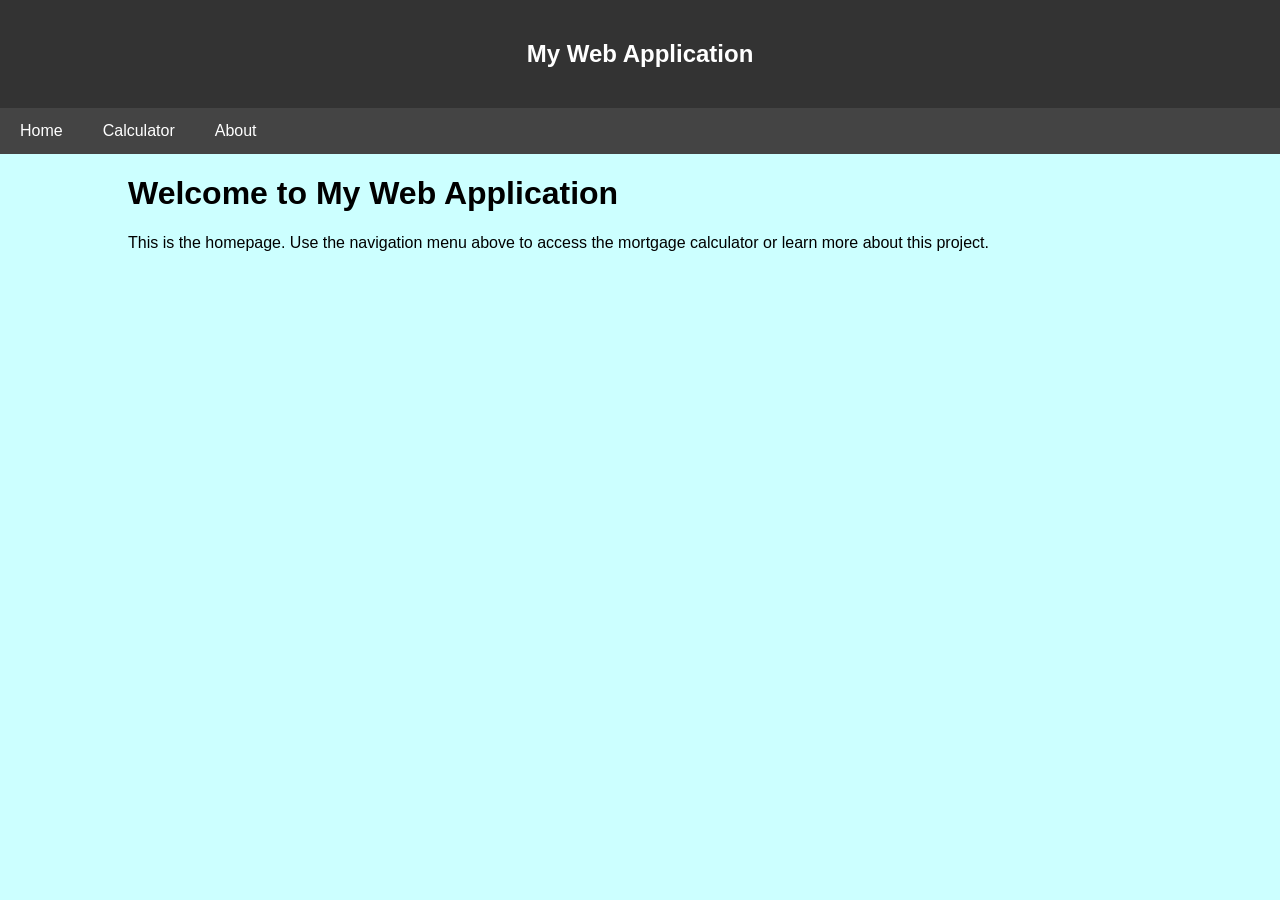
<file: index.html>
<!DOCTYPE html>
<html lang="en">
<head>
  <meta charset="UTF-8">
  <title>Home - My Web Application</title>
  <link rel="stylesheet" href="css/styles.css">
</head>
<body>
  <!-- Header -->
  <div class="header">
    <h2>My Web Application</h2>
  </div>

  <!-- Navigation Menu -->
  <div class="nav">
    <ul>
      <li><a href="index.html">Home</a></li>
      <li><a href="mortgage.html">Calculator</a></li>
      <li><a href="about.html">About</a></li>
    </ul>
  </div>

  <!-- Main Content -->
  <div class="container">
    <h1>Welcome to My Web Application</h1>
    <p>
      This is the homepage. Use the navigation menu above to access the mortgage calculator or learn more about this project.
    </p>
  </div>
</body>
</html>
</file>
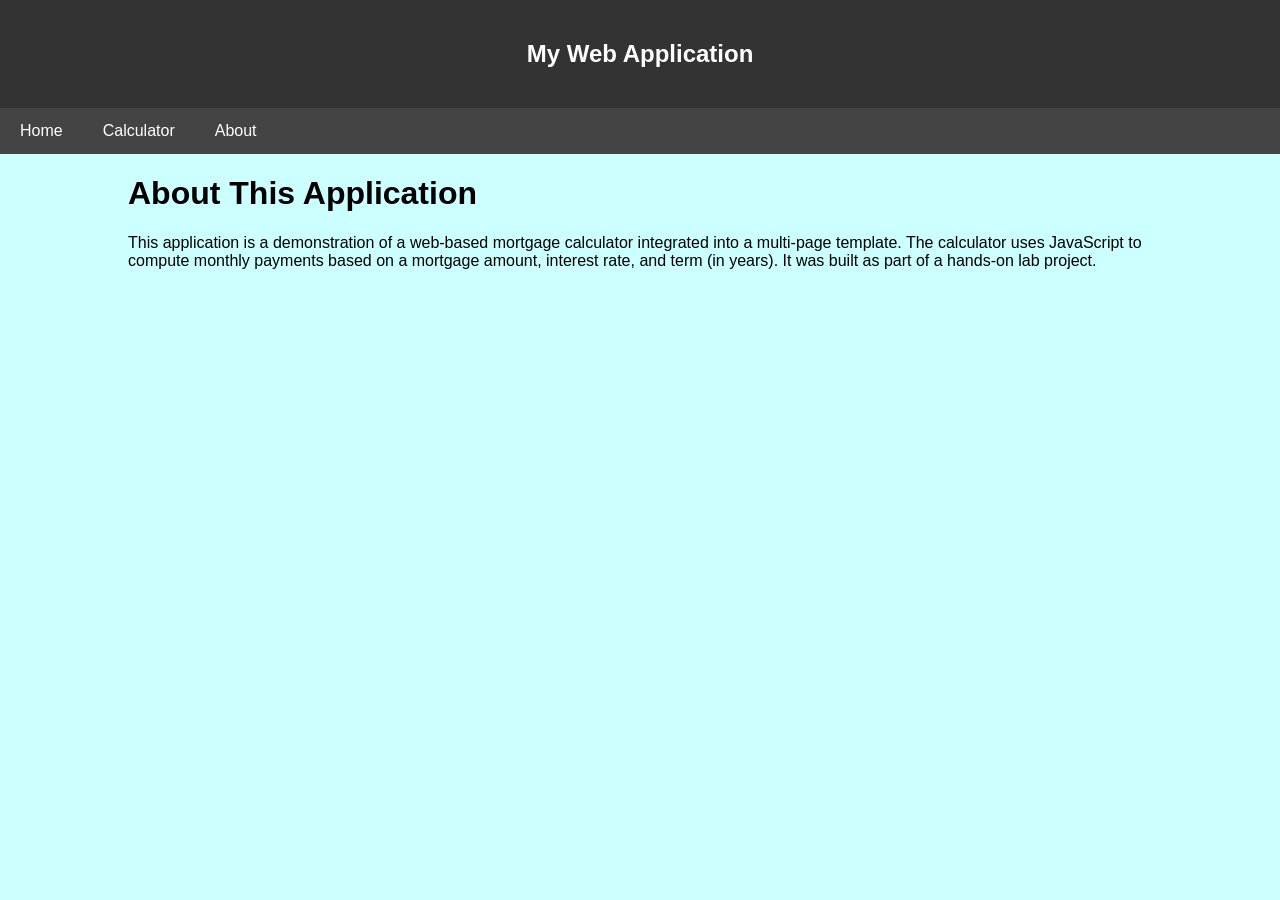
<file: about.html>
<!DOCTYPE html>
<html lang="en">
<head>
  <meta charset="UTF-8">
  <title>About - My Web Application</title>
  <link rel="stylesheet" href="css/styles.css">
</head>
<body>
  <!-- Header -->
  <div class="header">
    <h2>My Web Application</h2>
  </div>

  <!-- Navigation Menu -->
  <div class="nav">
    <ul>
      <li><a href="index.html">Home</a></li>
      <li><a href="mortgage.html">Calculator</a></li>
      <li><a href="about.html">About</a></li>
    </ul>
  </div>

  <!-- Main Content -->
  <div class="container">
    <h1>About This Application</h1>
    <p>
      This application is a demonstration of a web-based mortgage calculator integrated into a multi-page template. The calculator uses JavaScript to compute monthly payments based on a mortgage amount, interest rate, and term (in years). It was built as part of a hands-on lab project.
    </p>
  </div>
</body>
</html>
</file>
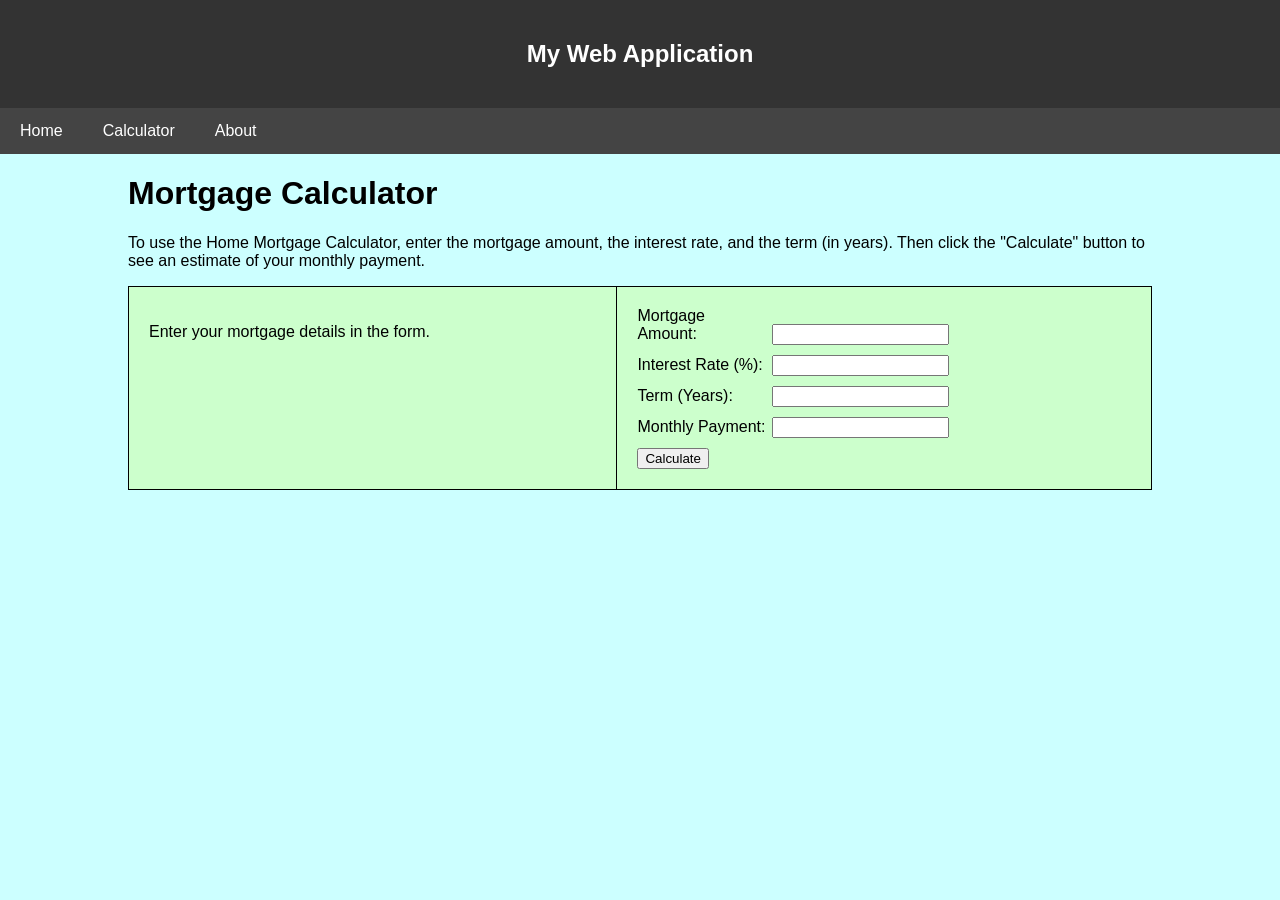
<file: mortgage.html>
<!DOCTYPE html>
<html lang="en">
<head>
  <meta charset="UTF-8">
  <title>Mortgage Calculator - My Web Application</title>
  <link rel="stylesheet" href="css/styles.css">
  <script src="js/calculator.js"></script>
</head>
<body>
  <!-- Header -->
  <div class="header">
    <h2>My Web Application</h2>
  </div>
  
  <!-- Navigation Menu -->
  <div class="nav">
    <ul>
      <li><a href="index.html">Home</a></li>
      <li><a href="mortgage.html">Calculator</a></li>
      <li><a href="about.html">About</a></li>
    </ul>
  </div>
  
  <!-- Main Content Container -->
  <div class="container">
    <h1>Mortgage Calculator</h1>
    <p>
      To use the Home Mortgage Calculator, enter the mortgage amount, the interest rate, and the term (in years). Then click the "Calculate" button to see an estimate of your monthly payment.
    </p>
    <table class="calc-table">
      <tr>
        <td>
          <p>
            Enter your mortgage details in the form.
          </p>
        </td>
        <td>
          <form name="Form1">
            <label for="Amount">Mortgage Amount:</label>
            <input type="text" name="Amount" id="Amount"><br>
            
            <label for="Rate">Interest Rate (%):</label>
            <input type="text" name="Rate" id="Rate"><br>
            
            <label for="Years">Term (Years):</label>
            <input type="text" name="Years" id="Years"><br>
            
            <label for="Payment">Monthly Payment:</label>
            <input type="text" name="Payment" id="Payment" readonly><br>
            
            <input type="button" value="Calculate" onclick="mortCalc(this.form)">
          </form>
        </td>
      </tr>
    </table>
  </div>
</body>
</html>
</file>
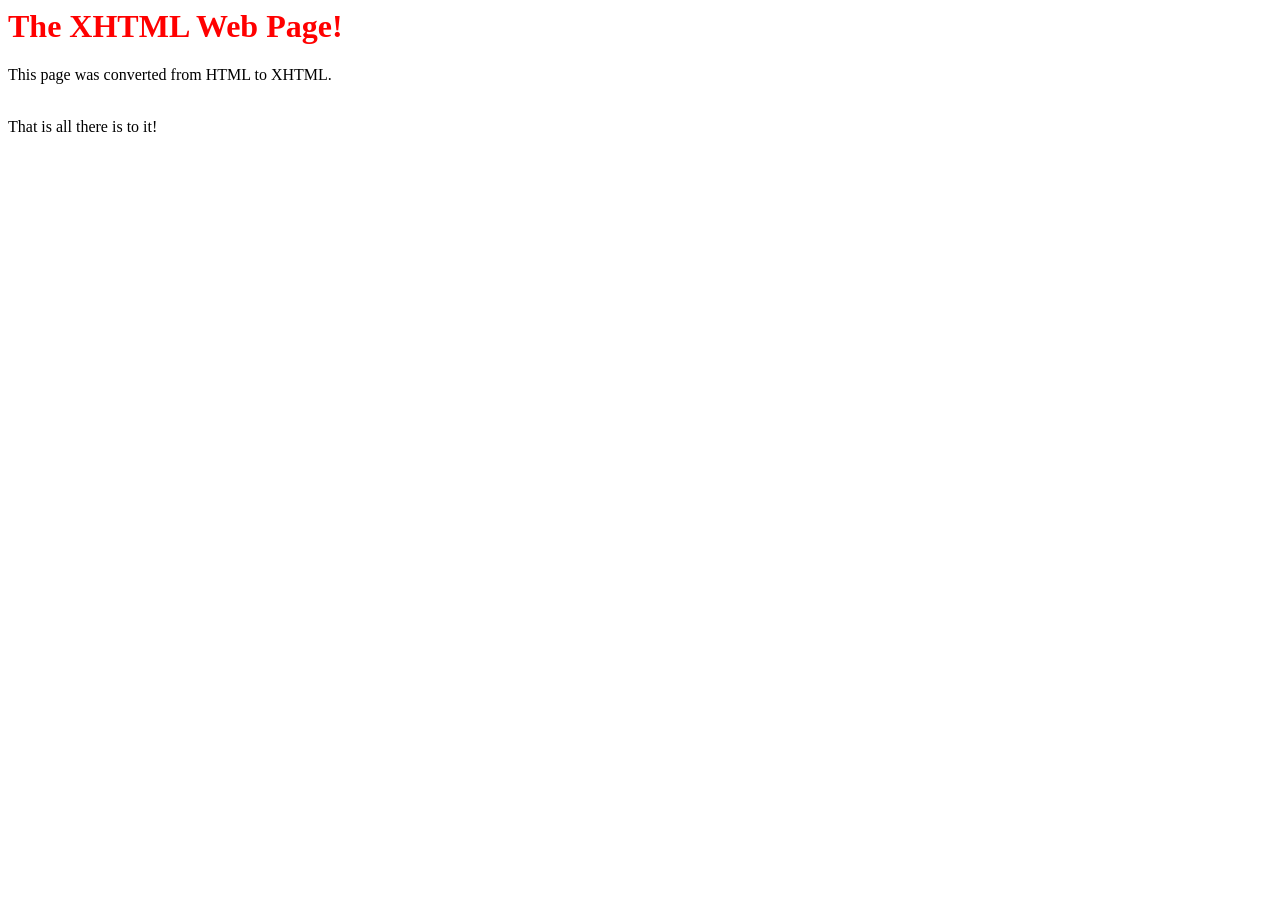
<file: XHTML_TDT.html>
<html>
<head>
<title>XHTML page</title>
</head>

<BODY>
	<h1 style=color:red>The XHTML Web Page!</h1>

	<p>This page was converted from HTML to XHTML.

	<br>


	<br>

	<p>That is all there is to it!

</BODY>
</html>
</file>
<file: css/styles.css>
/* Basic page styling */
body {
    margin: 0;
    padding: 0;
    font-family: Arial, sans-serif;
    background-color: #CCFFFF;
  }
  
  /* Header styling */
  .header {
    background-color: #333;
    padding: 20px;
    text-align: center;
    color: #fff;
  }
  
  /* Navigation menu styling */
  .nav {
    background-color: #444;
    overflow: hidden;
  }
  .nav ul {
    list-style: none;
    margin: 0;
    padding: 0;
  }
  .nav ul li {
    float: left;
  }
  .nav ul li a {
    display: block;
    padding: 14px 20px;
    color: #fff;
    text-decoration: none;
  }
  .nav ul li a:hover {
    background-color: #ddd;
    color: black;
  }
  /* Clear floats after nav items */
  .nav ul::after {
    content: "";
    display: table;
    clear: both;
  }
  
  /* Container styling */
  .container {
    width: 80%;
    margin: 20px auto;
  }
  
  /* Table styles for the calculator page (if needed) */
  table.calc-table {
    width: 100%;
    border: 1px solid #000;
    background-color: #CCFFCC;
    border-collapse: collapse;
  }
  table.calc-table td {
    padding: 20px;
    vertical-align: top;
    border: 1px solid #000;
  }
  
  /* Form styling for the mortgage calculator */
  form[name="Form1"] label {
    display: inline-block;
    width: 130px;
    margin-bottom: 10px;
  }
  form[name="Form1"] input[type="text"] {
    margin-bottom: 10px;
  }
</file>
